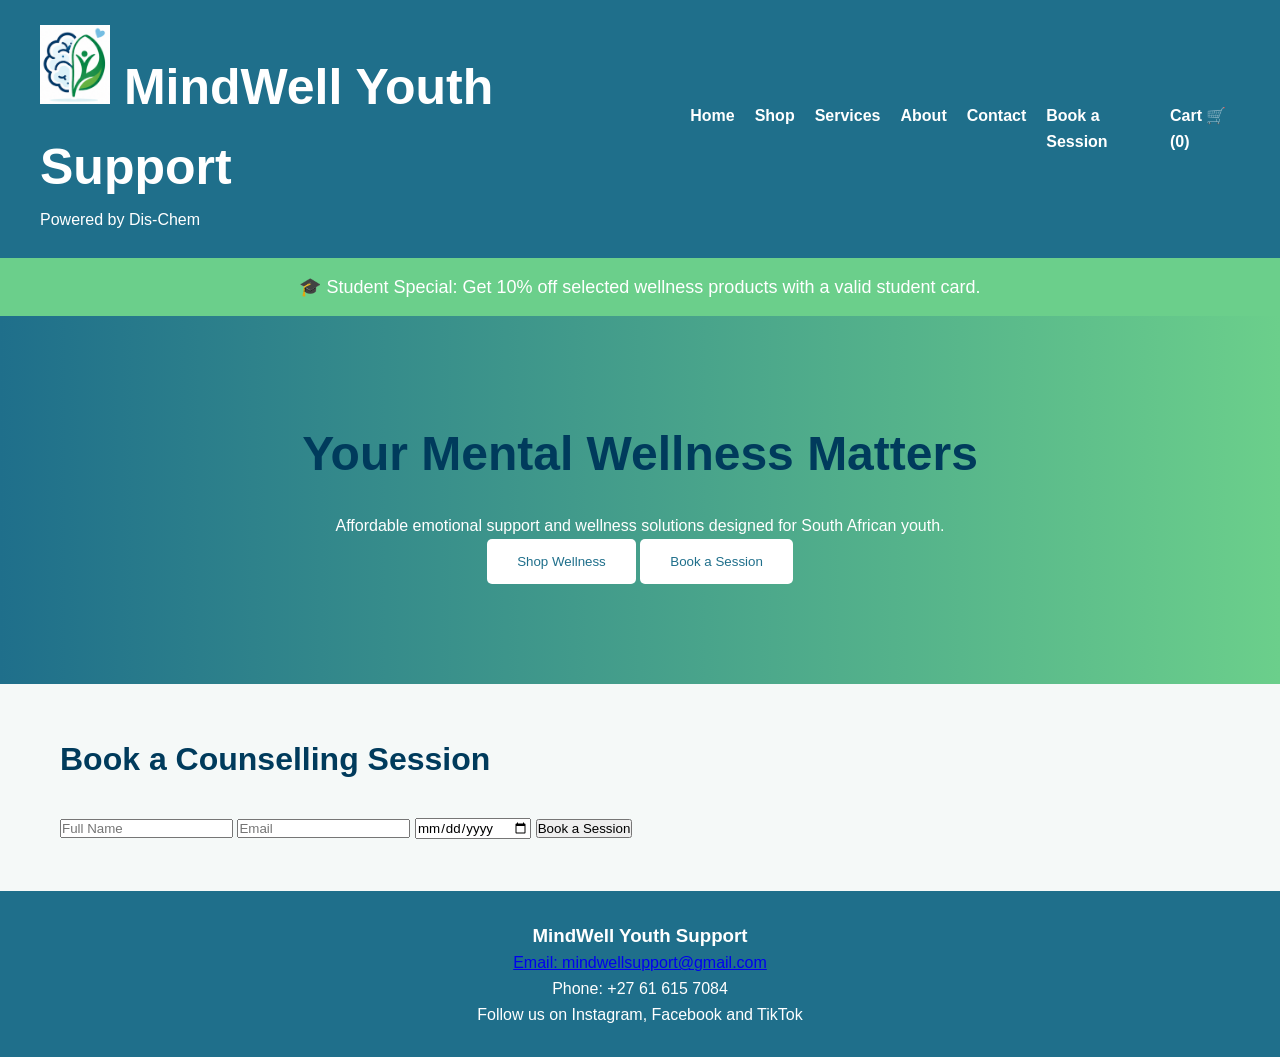
<file: index.html>
<!DOCTYPE html>
<html lang="en">
<head>
<meta charset="UTF-8">
<meta name="viewport" content="width=device-width, initial-scale=1.0">
<title>MindWell Youth Support</title>
<link rel="stylesheet" href="style.css">
</head>
<header>
    <div class="logo">
        <h1><img src="images/minilogo.png" alt="MindWell Logo">
          MindWell Youth Support</h1>
        <p>Powered by Dis-Chem</p>
    </div>

    <nav>
        <ul class="nav-links">
            <li><a href="index.html">Home</a></li>
            <li><a href="shop.html">Shop</a></li>
            <li><a href="service.html">Services</a></li>
            <li><a href="about.html">About</a></li>
            <li><a href="contact.html">Contact</a></li>
            <li><a href="book a session.html">Book a Session</a></li>
            <li><a href="cart.html">Cart 🛒 (<span id="cartItemCount">0</span>)</a></li>
        </ul>
    </nav>
</header>
 <div class="banner">
     🎓 Student Special:
     Get 10% off selected wellness products with a valid student card.
 </div>
<body>
 <section class="hero">
     <h2>Your Mental Wellness Matters</h2>
     <p>Affordable emotional support and wellness solutions designed for South African youth.</p>
     <button onclick="window.location.href='shop.html'">Shop Wellness</button>
     <button onclick="window.location.href='book a session.html'">Book a Session</button>
 </section>
 <section id="booking">
    <h2>Book a Counselling Session</h2>
    <form id="bookingform">
        <input type="text" placeholder="Full Name" required>
        <input type="email" placeholder="Email" required>
        <input type="date" required>
        <button type="submit">Book a Session</button>
    </form>
 </section>
 <footer>
     <h3>MindWell Youth Support</h3>

     <a href="https://mail.google.com/mail/u/2/#inbox">
      <p>Email: mindwellsupport@gmail.com</p>
    </a>

     <p>Phone: +27 61 615 7084</p>

     <p>Follow us on Instagram, Facebook and TikTok</p>

 </footer>

 <script src="script.js"></script>

</body>
</html>
</file>
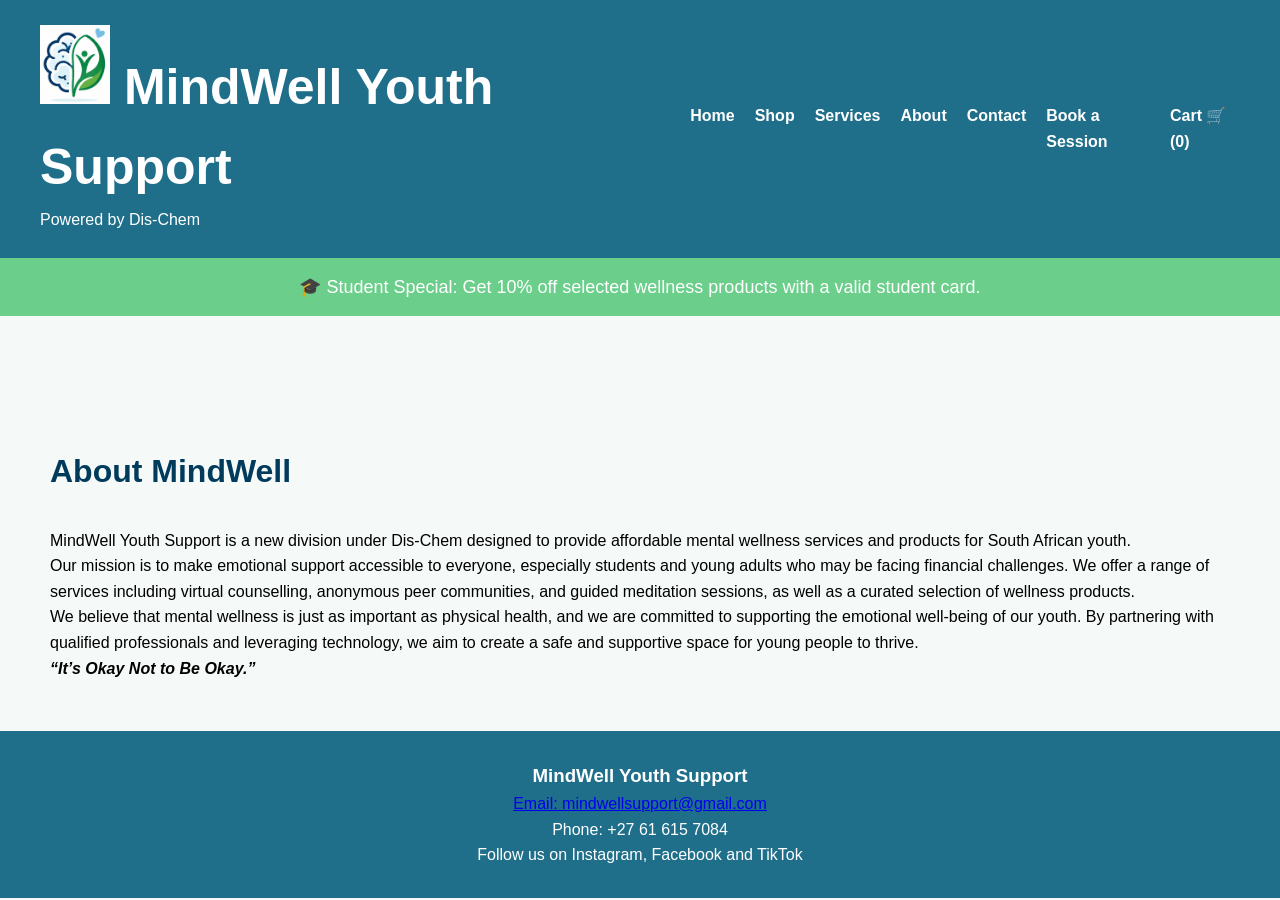
<file: about.html>
<!DOCTYPE html>
<html lang="en">
    <head>
        <meta charset="UTF-8">
        <meta name="viewport" content="width=device-width, initial-scale=1.0">
        <title>About</title>
        <link rel="stylesheet" href="style.css">
    </head>
<header>

        <div class="logo">
         <h1><img src="images/minilogo.png" alt="MindWell Logo">
          MindWell Youth Support</h1>
          <p>Powered by Dis-Chem</p>
        </div>

        <nav>
        <ul>
            <li><a href="index.html">Home</a></li>
            <li><a href="shop.html">Shop</a></li>
            <li><a href="service.html">Services</a></li>
            <li><a href="about.html">About</a></li>
            <li><a href="contact.html">Contact</a></li>
            <li><a href="book a session.html">Book a Session</a></li>
            <li><a href="cart.html">Cart 🛒 (<span id="cartItemCount">0</span>)</a></li>
        </ul>
    </nav>
</header>
    <div class="banner">
     🎓 Student Special:
     Get 10% off selected wellness products with a valid student card.
   </div>
<body>
<section id="about">
    <h2>About MindWell</h2>

    <p>
        MindWell Youth Support is a new division under Dis-Chem designed to provide
        affordable mental wellness services and products for South African youth.
    </p>
    <p>
        Our mission is to make emotional support accessible to everyone, especially students
        and young adults who may be facing financial challenges. We offer a range of services including virtual counselling, anonymous peer communities, and guided meditation sessions, as well as a curated selection of wellness products.
    </p>
    <p>
        We believe that mental wellness is just as important as physical health, and we are committed to supporting the emotional well-being of our youth. By partnering with qualified professionals and leveraging technology, we aim to create a safe and supportive space for young people to thrive.
    </p>
    <i><b>“It’s Okay Not to Be Okay.”</b></i>

</section>
<footer>
    <h3>MindWell Youth Support</h3>

    <a href="https://mail.google.com/mail/u/2/#inbox">
      <p>Email: mindwellsupport@gmail.com</p>
    </a>

    <p>Phone: +27 61 615 7084</p>

    <p>Follow us on Instagram, Facebook and TikTok</p>

</footer>

<script src="script.js"></script>

</body>
</html>
</file>
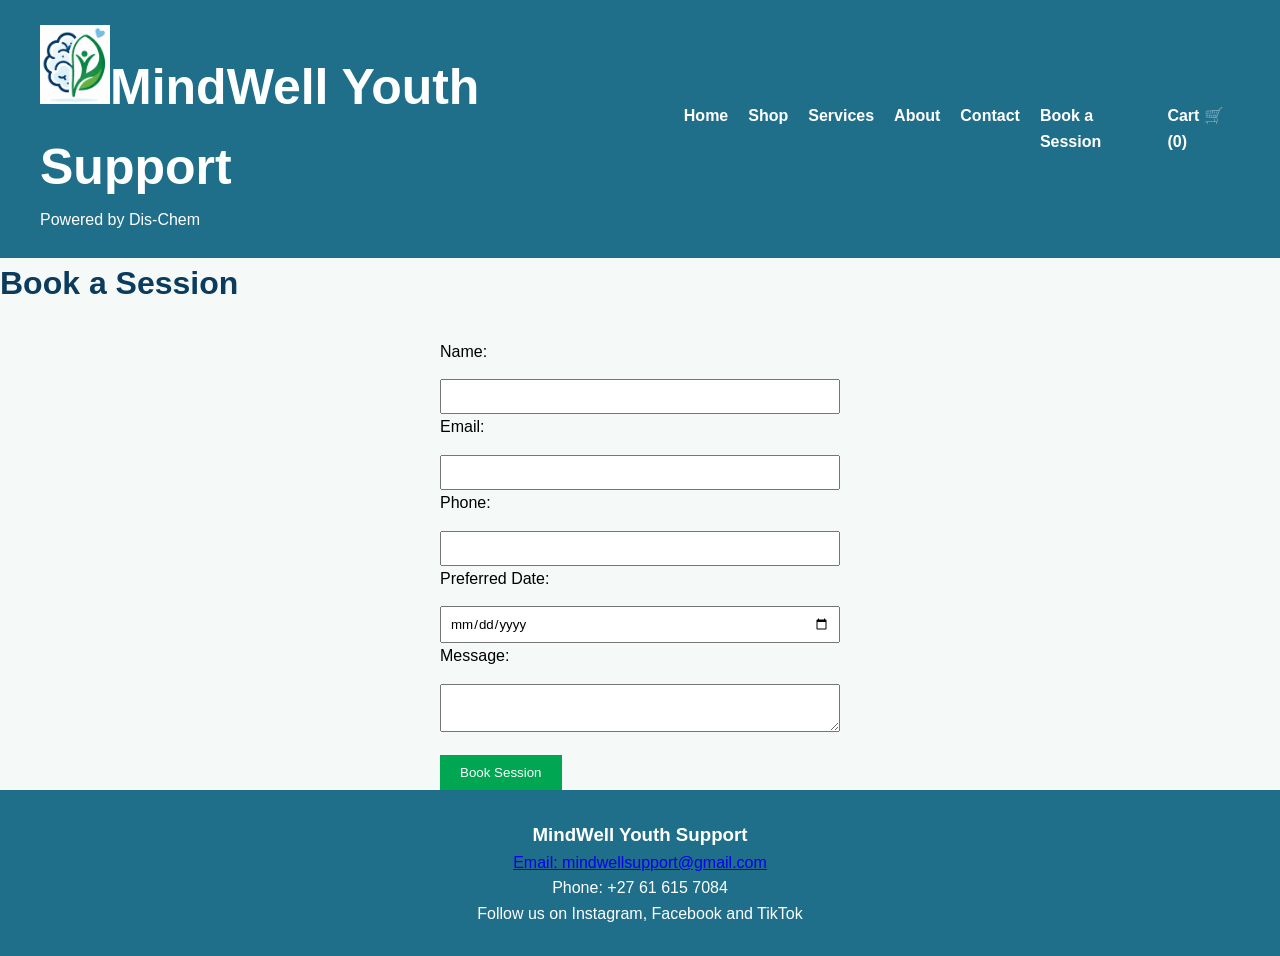
<file: book a session.html>
<!DOCTYPE html>
<html lang="en">
    <head>
        <meta charset="UTF-8">
        <meta name="viewport" content="width=device-width, initial-scale=1.0">
        <title>Book a Session</title>
        <link rel="stylesheet" href="style.css">
        <style>
            body{
                font-family: Arial, sans-serif;
            }
            h2{
             color: #0b3c5d;
            }
            form{
                max-width: 400px;
                margin: 0 auto;
            }
            label{
                display: block;
                margin-bottom: 10PX;
            }
            input, textarea{
                width: 100%;
                padding: 8px;
                margin-top: 5px;
            }
            button{
                margin-top: 15px;
                background-color: #00a651;
                color: white;
                border: none;
                padding: 10px 20px;
                cursor: pointer;
            }
            button:hover{
                background-color: #0b3c5d;
            }
        </style>
    </head>
    <header>
        <div class="logo">
          <h1><img src="images/minilogo.png" alt="MindWell Logo">MindWell Youth Support</h1>
          <p>Powered by Dis-Chem</p>
        </div>

        <nav>
        <ul class="nav-links">
            <li><a href="index.html">Home</a></li>
            <li><a href="shop.html">Shop</a></li>
            <li><a href="service.html">Services</a></li>
            <li><a href="about.html">About</a></li>
            <li><a href="contact.html">Contact</a></li>
            <li><a href="book a session.html">Book a Session</a></li>
            <li><a href="cart.html">Cart 🛒 (<span id="cartItemCount">0</span>)</a></li>
        </ul>
        </nav>
        </header>
        <body>
            <h2>Book a Session</h2>
            <form id="sessionForm" action="mailto:mindwellsupport@gmail.com" method="post">
                <label for="name">Name:</label>
                <input type="text" id="name" name="name" required>

                <label for="email">Email:</label>
                <input type="email" id="email" name="email" required>

                <label for="phone">Phone:</label>
                <input type="tel" id="phone" name="phone">

                <label for="date">Preferred Date:</label>
                <input type="date" id="date" name="date">

                <label for="message">Message:</label>
                <textarea id="message" name="message"></textarea>

                <button type="submit">Book Session</button>
            </form>

            <script src="script.js"></script>
            <footer>
    <h3>MindWell Youth Support</h3>

    <a href="https://mail.google.com/mail/u/2/#inbox">
      <p>Email: mindwellsupport@gmail.com</p>
    </a>

    <p>Phone: +27 61 615 7084</p>

    <p>Follow us on Instagram, Facebook and TikTok</p>

    </footer>
</body>
</file>
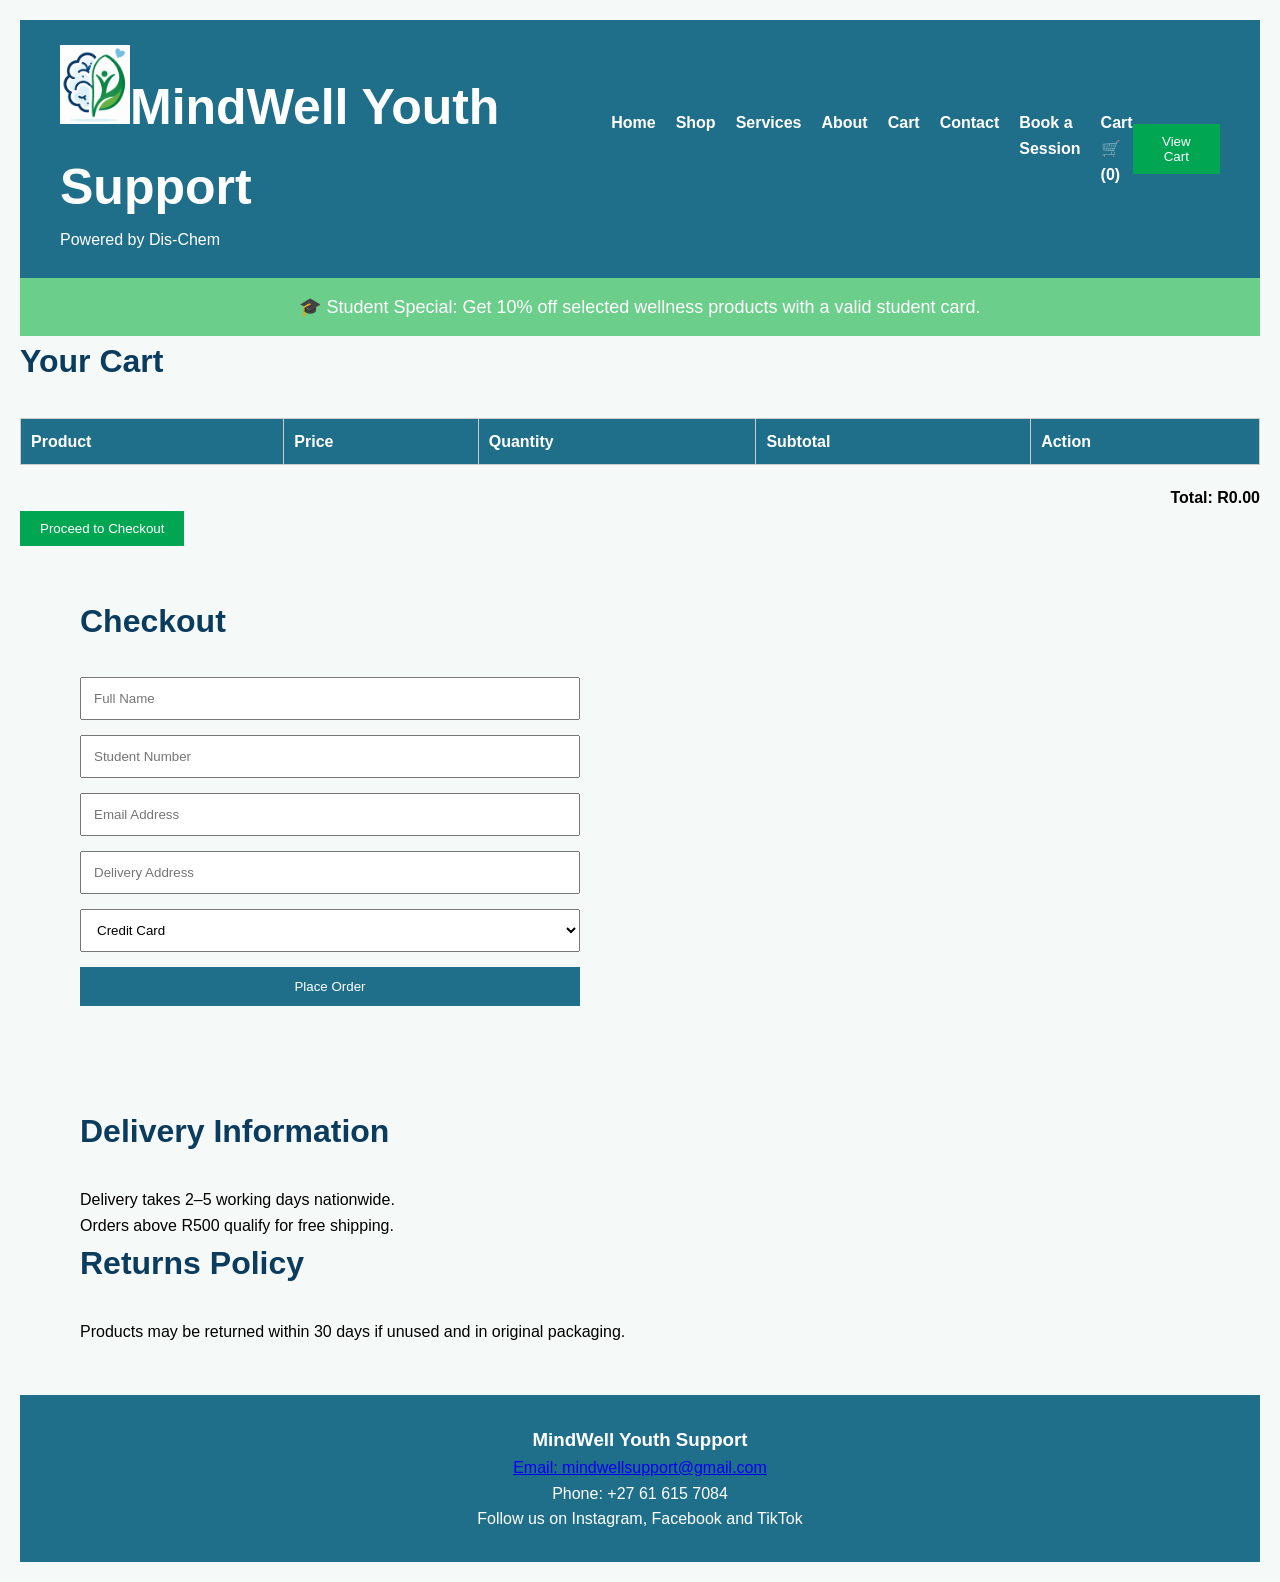
<file: cart.html>
<!DOCTYPE html>
<html lang="en">
    <head>
        <meta charset="UTF-8">
        <meta name="viewport" content="width=device-width, initial-scale=1.0">
        <title>Cart</title>
        <link rel="stylesheet" href="style.css">
        <style>
         body { font-family: Arial, sans-serif; padding: 20px; }
         h2 { color: #0b3c5d; }
         table { width: 100%; border-collapse: collapse; margin-top: 20px; }
         th, td { border: 1px solid #ccc; padding: 10px; text-align: left; }
         th { background-color: #1f6f8b; color: white; }
         .total { text-align: right; font-weight: bold; margin-top: 20px; }
         button { background: #00a651; color: white; border: none; padding: 10px 20px; cursor: pointer; }
         button:hover { background: #0b3c5d; }
         .remove-btn { background: #ff4d4d; }
         .remove-btn:hover { background: #cc0000; }
         input[type="number"] { width: 60px; padding: 5px; }
       </style>
    </head>
<header>    
        <div class="logo">
          <h1><img src="images/minilogo.png" alt="MindWell Logo">MindWell Youth Support</h1>
          <p>Powered by Dis-Chem</p>
        </div>
        
        <nav>
        <ul class="nav-links">
            <li><a href="index.html">Home</a></li>
            <li><a href="shop.html">Shop</a></li>
            <li><a href="service.html">Services</a></li>
            <li><a href="about.html">About</a></li>
            <li><a href="cart.html">Cart</a></li>
            <li><a href="contact.html">Contact</a></li>
            <li><a href="book a session.html">Book a Session</a></li>
            <li><a href="cart.html">Cart 🛒 (<span id="cartItemCount">0</span>)</a></li>
        </ul>
    </nav>
    <button onclick="window.location.href='cart.html'">View Cart</button>
    </div>
</header>

    <div class="banner">
     🎓 Student Special:
     Get 10% off selected wellness products with a valid student card.
   </div>

<body>
<h2>Your Cart</h2>
  <table id="cartTable">
    <thead>
      <tr>
        <th>Product</th>
        <th>Price</th>
        <th>Quantity</th>
        <th>Subtotal</th>
        <th>Action</th>
      </tr>
    </thead>
    <tbody></tbody>
  </table>
  <div class="total" id="cartTotal"></div>
  <button onclick="checkout()">Proceed to Checkout</button>

  <script>
    // Load cart from localStorage
    let cart = JSON.parse(localStorage.getItem("cart")) || [];

    function renderCart() {
      const tbody = document.querySelector("#cartTable tbody");
      tbody.innerHTML = "";
      let total = 0;

      cart.forEach(item => {
        const row = document.createElement("tr");
        row.innerHTML = `<td>${item.name}</td><td>R${item.price.toFixed(2)}</td><td><input type="number" value="${item.quantity}" min="1" onchange="updateQuantity('${item.name}', this.value)"></td><td>R${(item.price * item.quantity).toFixed(2)}</td><td><button class="remove-btn" onclick="removeFromCart('${item.name}')">Remove</button></td>`;
        tbody.appendChild(row);
        total += item.price * item.quantity;
      });

      document.getElementById("cartTotal").innerText = "Total: R" + total.toFixed(2);
    }

    function updateQuantity(productName, quantity) {
      const item = cart.find(i => i.name === productName);
      if (item) {
        item.quantity = parseInt(quantity);
        localStorage.setItem("cart", JSON.stringify(cart));
        renderCart();
      }
    }

    function removeFromCart(productName) {
      cart = cart.filter(item => item.name !== productName); // Remove item from cart
      localStorage.setItem("cart", JSON.stringify(cart));
      renderCart(); //rerender the cart after removal
    }

    function checkout() {
      alert("Thank you for your purchase! We’ll follow up via email.");
      localStorage.removeItem("cart");
      window.location.href = "index.html"; // redirect back to homepage
    }

    renderCart();
  </script>

<section class="checkout">
    <h2>Checkout</h2>

    <form>

        <input type="text" placeholder="Full Name" required>
 
        <input type="text" placeholder="Student Number" (Optional)>

        <input type="email" placeholder="Email Address" required>

        <input type="text" placeholder="Delivery Address" required>

        <select>
            <option>Credit Card</option>
            <option>Debit Card</option>
            <option>EFT</option>
            <option>PayFast</option>
        </select>

        <button type="submit">Place Order</button>

    </form>
</section>

<section class="shipping">
    <h2>Delivery Information</h2>

    <p>
        Delivery takes 2–5 working days nationwide.
    </p>

    <p>
        Orders above R500 qualify for free shipping.
    </p>

    <h2>Returns Policy</h2>

    <p>
        Products may be returned within 30 days
        if unused and in original packaging.
    </p>

</section>

<footer>
    <h3>MindWell Youth Support</h3>
    <a href="https://mail.google.com/mail/u/2/#inbox">
      <p>Email: mindwellsupport@gmail.com</p>
    </a>
    
    <p>Phone: +27 61 615 7084</p>

    <p>Follow us on Instagram, Facebook and TikTok</p>

</footer>

<script src="script.js"></script>

</body>
</html>
</file>
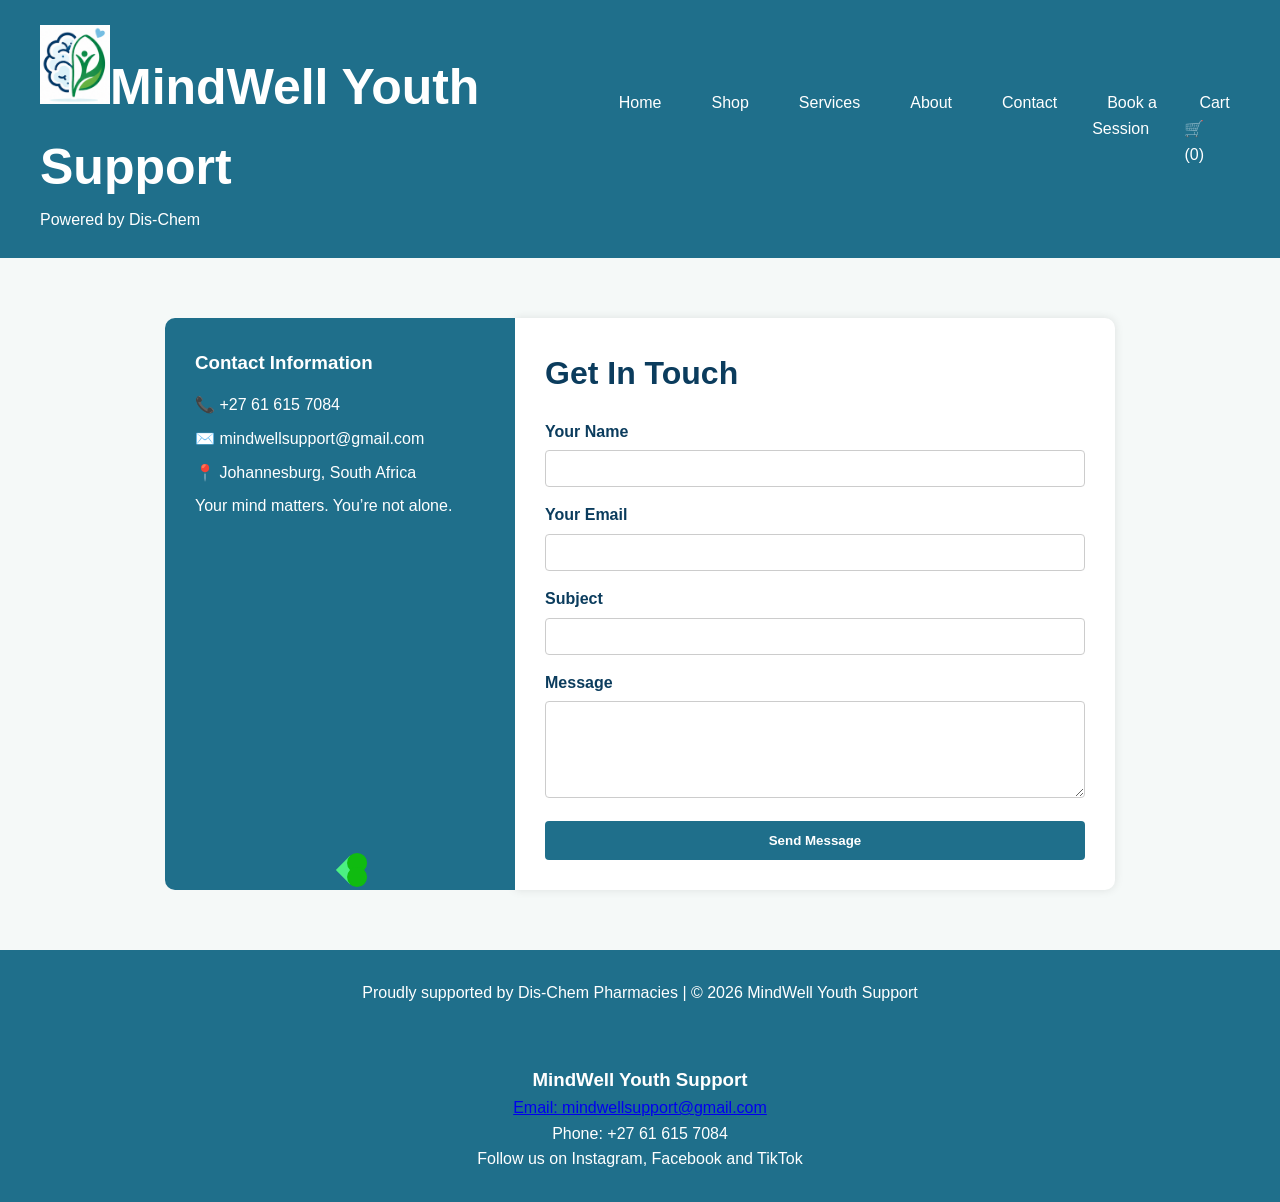
<file: contact.html>
<!DOCTYPE html>
<html lang="en">
    <head>
        <meta charset="UTF-8">
        <meta name="viewport" content="width=device-width, initial-scale=1.0">
        <title>Contact Us</title>
        <link rel="stylesheet" href="style.css">
    </head>

<header>
        <div class="logo">
          <h1><img src="images/minilogo.png" alt="MindWell Logo">MindWell Youth Support</h1>
          <p>Powered by Dis-Chem</p>
        </div>

        <nav>
        <ul class="nav-links">
            <li><a href="index.html">Home</a></li>
            <li><a href="shop.html">Shop</a></li>
            <li><a href="service.html">Services</a></li>
            <li><a href="about.html">About</a></li>
            <li><a href="contact.html">Contact</a></li>
            <li><a href="book a session.html">Book a Session</a></li>
            <li><a href="cart.html">Cart 🛒 (<span id="cartItemCount">0</span>)</a></li>
        </ul>
    </nav>
</header>
    <style>
    nav a {
      color: white;
      text-decoration: none;
      margin: 0 15px;
      font-weight: 500;
    }

    .contact-section {
      display: flex;
      flex-wrap: wrap;
      justify-content: center;
      padding: 60px 20px;
    }

    .contact-info {
      background-color: #1f6f8b;
      color: white;
      padding: 30px;
      border-radius: 10px 0 0 10px;
      flex: 1;
      min-width: 280px;
      max-width: 350px;
      position: relative;
      overflow: hidden;
    }

    .contact-info h3 {
      margin-bottom: 15px;
    }

    .contact-info p {
      margin: 8px 0;
    }

    .heart {
      position: absolute;
      bottom: 10px;
      left: 50%;
      width: 20px;
      height: 20px;
      background-color: #4cf083;
      transform: rotate(45deg);
      animation: float 6s infinite ease-in-out;
    }

    .heart::before, .heart::after {
      content: "";
      position: absolute;
      width: 20px;
      height: 20px;
      background-color: #10bb10;
      border-radius: 50%;
    }

    .heart::before {
      top: -10px;
      left: 0;
    }

    .heart::after {
      left: 10px;
      top: 0;
    }

    @keyframes float {
      0% { transform: translateY(0) rotate(45deg); opacity: 1; }
      100% { transform: translateY(-150px) rotate(45deg); opacity: 0; }
    }

    .contact-form {
      background-color: white;
      padding: 30px;
      border-radius: 0 10px 10px 0;
      box-shadow: 0 0 10px rgba(0,0,0,0.1);
      flex: 2;
      min-width: 300px;
      max-width: 600px;
    }

    .contact-form h2 {
      color: #0b3c5d;
      margin-bottom: 20px;
    }

    label {
      display: block;
      margin-bottom: 6px;
      font-weight: bold;
      color: #0b3c5d;
    }

    input, textarea {
      width: 100%;
      padding: 10px;
      margin-bottom: 15px;
      border: 1px solid #ccc;
      border-radius: 4px;
    }

    button {
      background-color: #1f6f8b;
      color: white;
      border: none;
      padding: 12px 20px;
      border-radius: 4px;
      cursor: pointer;
      font-weight: bold;
      width: 100%;
    }

    button:hover {
      background-color: #0b3c5d;
    }

    .success {
      display: none;
      color: #00a651;
      font-weight: bold;
      text-align: center;
      margin-top: 15px;
      animation: fadeIn 1s ease forwards;
    }

    @keyframes fadeIn {
      from { opacity: 0; transform: scale(0.9); }
      to { opacity: 1; transform: scale(1); }
    }
  </style>
</head>
<body>
  <section class="contact-section">
    <div class="contact-info">
      <h3>Contact Information</h3>
      <p>📞 +27 61 615 7084</p>
      <p>✉️ mindwellsupport@gmail.com</p>
      <p>📍 Johannesburg, South Africa</p>
      <p>Your mind matters. You’re not alone.</p>
      <div class="heart"></div>
    </div>

    <div class="contact-form">
      <h2>Get In Touch</h2>
      <form id="contactForm">
        <label for="name">Your Name</label>
        <input type="text" id="name" required>

        <label for="email">Your Email</label>
        <input type="email" id="email" required>

        <label for="subject">Subject</label>
        <input type="text" id="subject" required>

        <label for="message">Message</label>
        <textarea id="message" rows="5" required></textarea>

        <button type="submit">Send Message</button>
      </form>
      <div id="response" class="success">✅ Thank you! Your message has been sent successfully.</div>
    </div>
  </section>

  <footer>
    Proudly supported by Dis-Chem Pharmacies | © 2026 MindWell Youth Support
  </footer>

  <script>
    document.getElementById("contactForm").addEventListener("submit", function(e) {
      e.preventDefault();
      const response = document.getElementById("response");
      response.style.display = "block";
      this.reset();
    });
  </script>
  <footer>
     <h3>MindWell Youth Support</h3>

     <a href="https://mail.google.com/mail/u/2/#inbox">
      <p>Email: mindwellsupport@gmail.com</p>
    </a>

     <p>Phone: +27 61 615 7084</p>

     <p>Follow us on Instagram, Facebook and TikTok</p>
 </footer>
  <script src="script.js"></script>
</body>
</html>
</file>
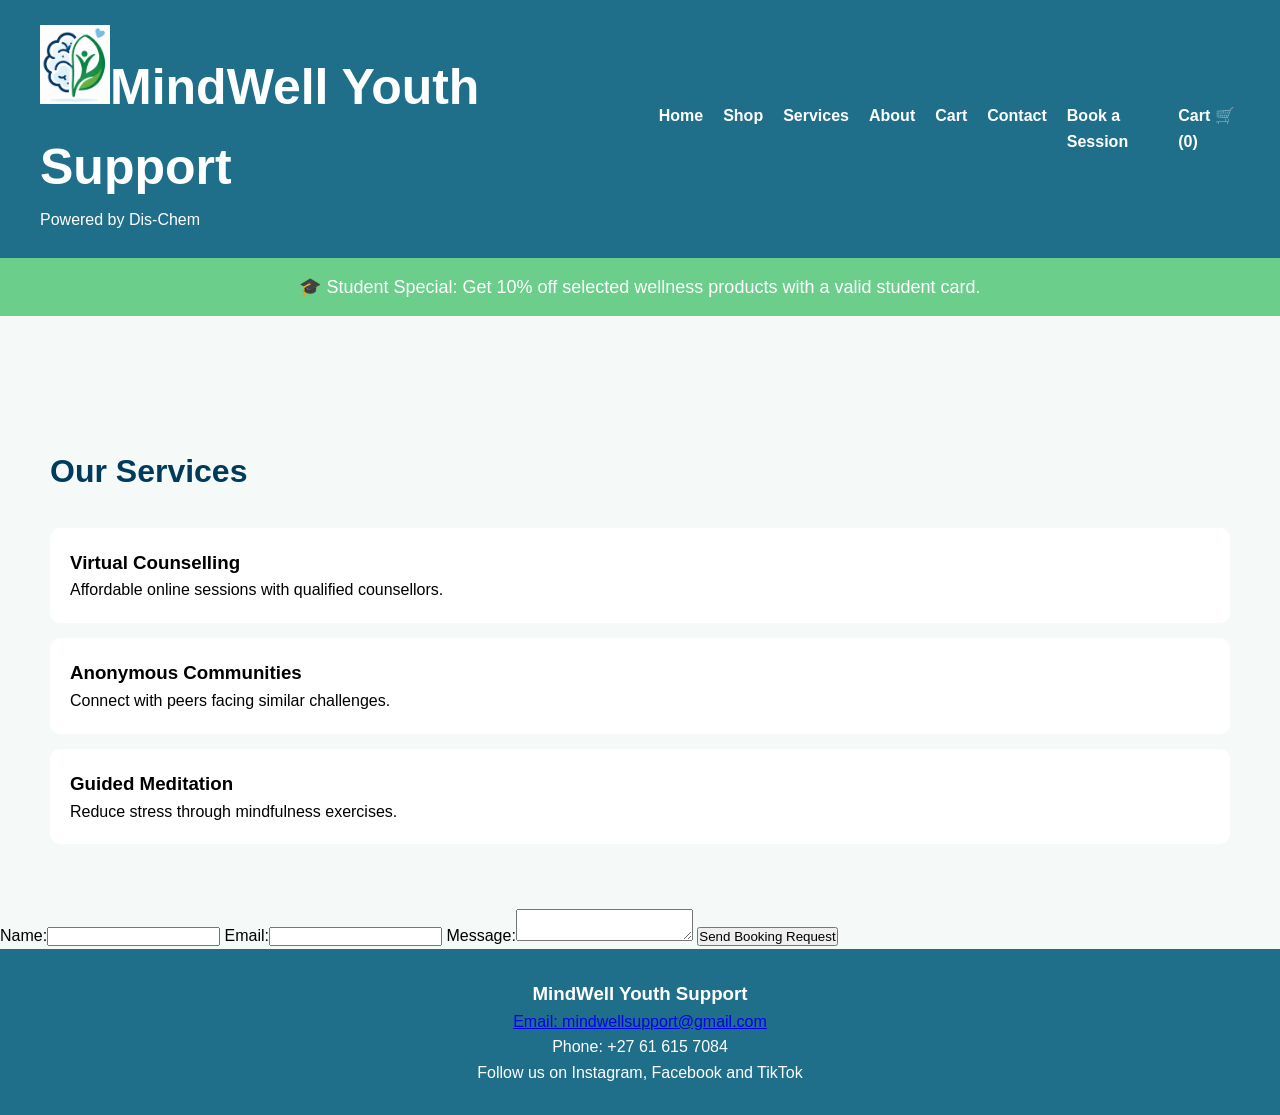
<file: service.html>
<!DOCTYPE html>
<html lang="en">
    <head>
        <meta charset="UTF-8">
        <meta name="viewport" content="width=device-width, initial-scale=1.0">
        <title>Services</title>
        <link rel="stylesheet" href="style.css">
    </head>
<header>
        <div class="logo">
          <h1><img src="images/minilogo.png" alt="MindWell Logo">MindWell Youth Support</h1>
          <p>Powered by Dis-Chem</p>
        </div>

        <nav>
        <ul class="nav-links">
            <li><a href="index.html">Home</a></li>
            <li><a href="shop.html">Shop</a></li>
            <li><a href="service.html">Services</a></li>
            <li><a href="about.html">About</a></li>
            <li><a href="cart.html">Cart</a></li>
            <li><a href="contact.html">Contact </a></li>
            <li><a href="book a session.html">Book a Session</a></li>
            <li><a href="cart.html">Cart 🛒 (<span id="cartItemCount">0</span>)</a></li>
        </ul>
    </nav>
</header>
    <div class="banner">
     🎓 Student Special:
     Get 10% off selected wellness products with a valid student card.
   </div>
<body>
    <section id="services">
    <h2>Our Services</h2>

    <div class="service-box">
        <h3>Virtual Counselling</h3>
        <p>Affordable online sessions with qualified counsellors.</p>
    </div>

    <div class="service-box">
        <h3>Anonymous Communities</h3>
        <p>Connect with peers facing similar challenges.</p>
    </div>

    <div class="service-box">
        <h3>Guided Meditation</h3>
        <p>Reduce stress through mindfulness exercises.</p>
    </div>

</section>
<form id="sessionForm" action="mailto:support@mindwell.org" method="post" enctype="text/plain">
  <label>Name:</label><input type="text" name="name" required>
  <label>Email:</label><input type="email" name="email" required>
  <label>Message:</label><textarea name="message" required></textarea>
  <button type="submit">Send Booking Request</button>
</form>

<footer>
    <h3>MindWell Youth Support</h3>

    <a href="https://mail.google.com/mail/u/2/#inbox">
      <p>Email: mindwellsupport@gmail.com</p>
    </a>

    <p>Phone: +27 61 615 7084</p>

    <p>Follow us on Instagram, Facebook and TikTok</p>

</footer>

<script src="script.js"></script>

</body>
</html>
</file>
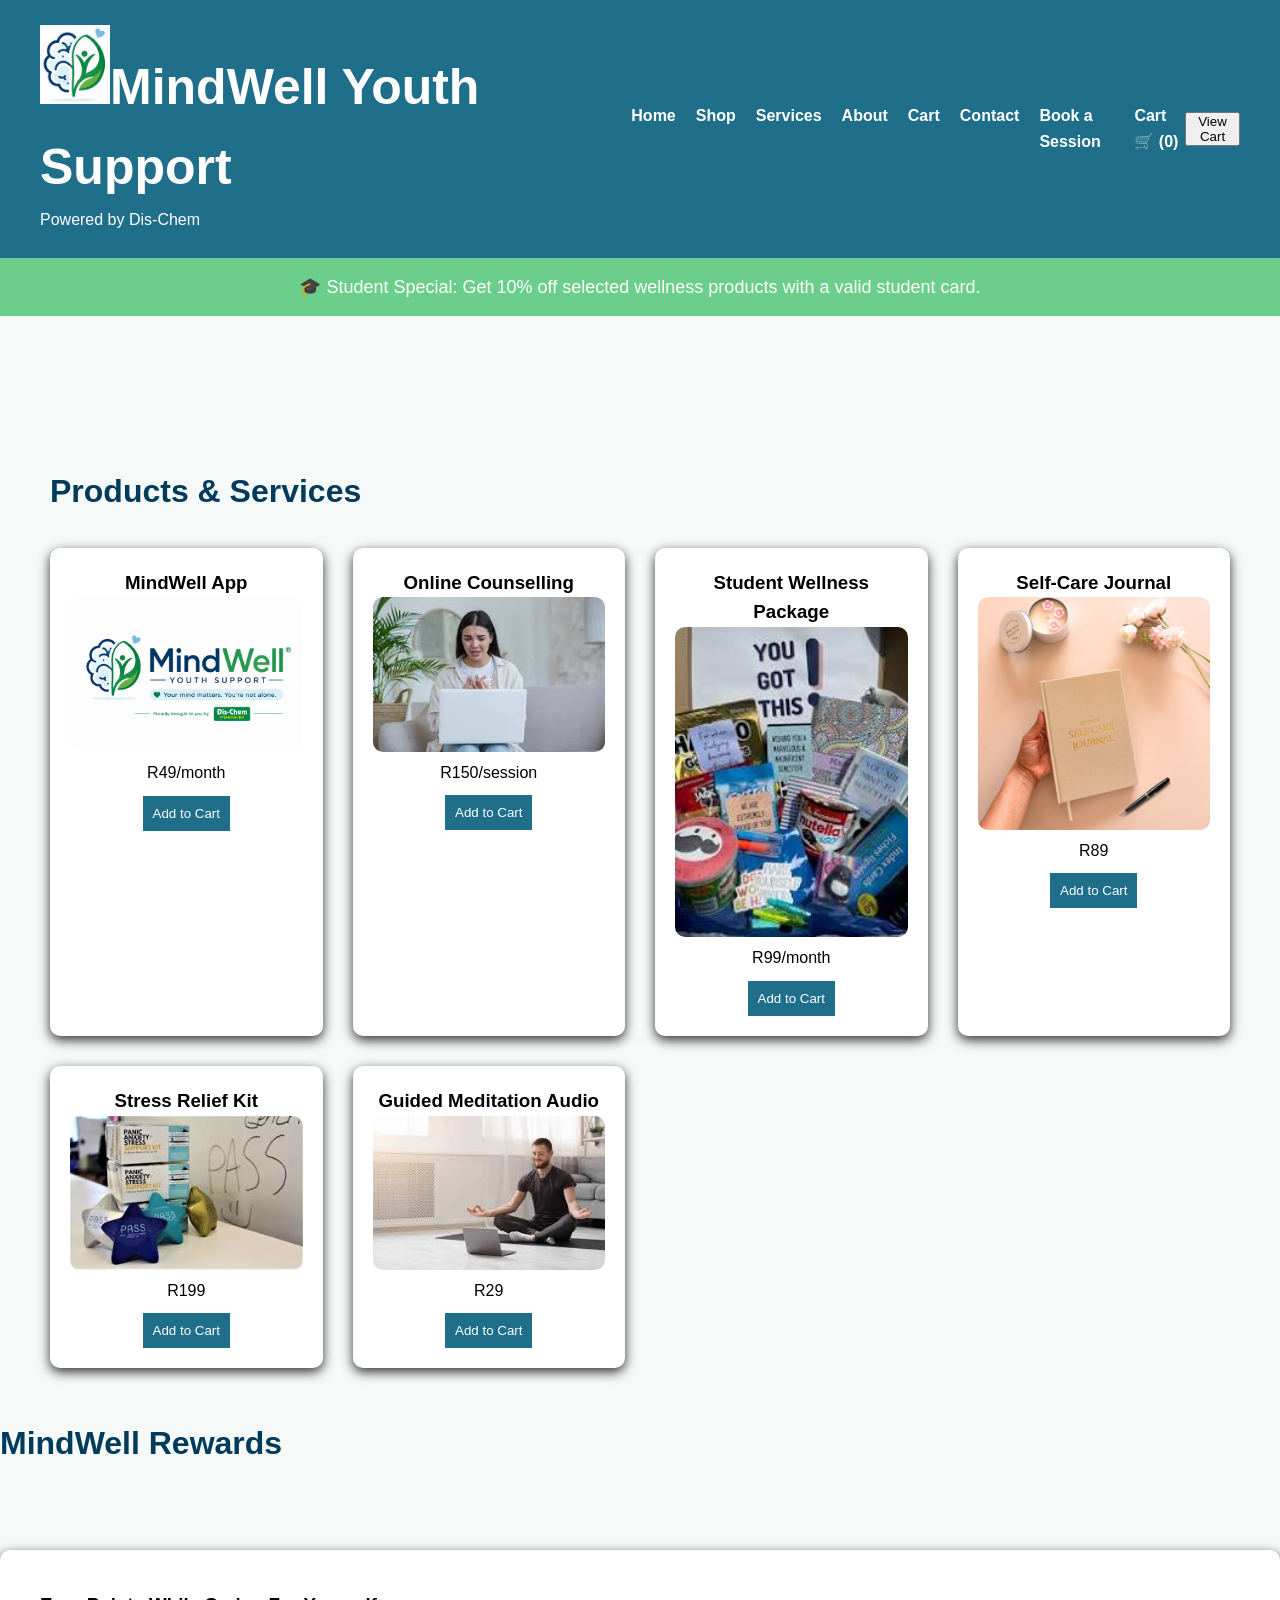
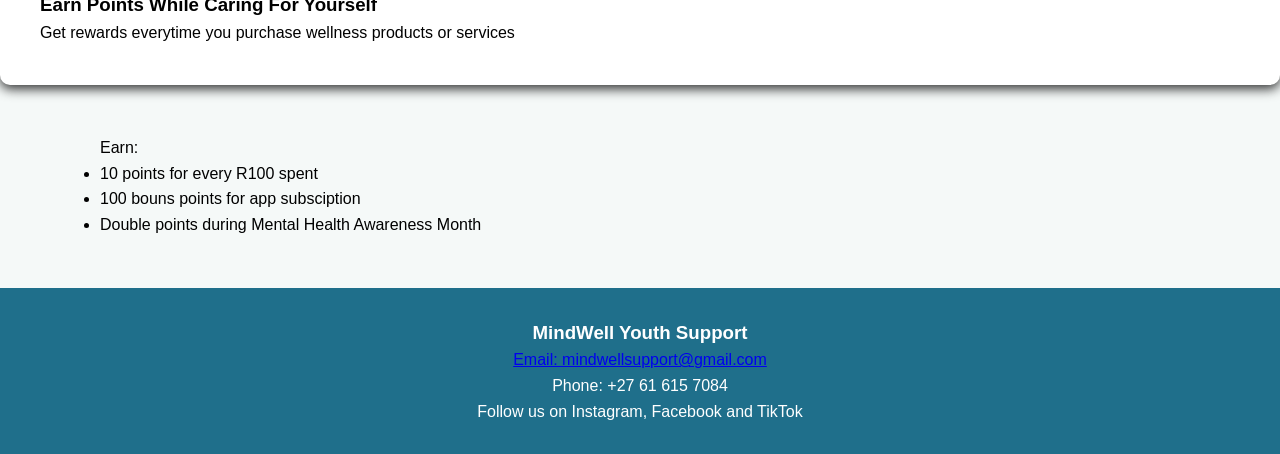
<file: shop.html>
<!DOCTYPE html>
<html lang="en">
    <head>
        <meta charset="UTF-8">
        <meta name="viewport" content="width=device-width, initial-scale=1.0">
        <title>Shop</title>
        <link rel="stylesheet" href="style.css">
    </head>
 <header>
        <div class="logo">
          <h1><img src="images/minilogo.png" alt="MindWell Logo">MindWell Youth Support</h1>
          <p>Powered by Dis-Chem</p>
        </div>

        <nav>
        <ul class="nav-links">
            <li><a href="index.html">Home</a></li>
            <li><a href="shop.html">Shop</a></li>
            <li><a href="service.html">Services</a></li>
            <li><a href="about.html">About</a></li>
            <li><a href="cart.html">Cart</a></li>
            <li><a href="contact.html">Contact</a></li>
            <li><a href="book a session.html">Book a Session</a></li>
            <li><a href="cart.html">Cart 🛒 (<span id="cartItemCount">0</span>)</a></li>
        </ul>
    </nav>
  <button onclick="window.location.href='cart.html'">View Cart</button>
</header>
    <div class="banner">
     🎓 Student Special:
     Get 10% off selected wellness products with a valid student card.
   </div>

<body>
    <section id="products">
        <!-- Product cards here -->
    </section>

    <section id="shop">
      <h2>Products & Services</h2>

     <div class="products">

        <div class="card">
            <h3>MindWell App</h3>
            <img src="images/mindwelllogo.png" alt="MindWell App">
            <p>R49/month</p>
            <button onclick="addToCart('MindWell App',49)">Add to Cart</button>
            <script>
              function addToCart(productName, price) {
                let cart = JSON.parse(localStorage.getItem("cart")) || [];
                const existingItem = cart.find(item => item.name === productName);
                if (existingItem) {
                  existingItem.quantity += 1; // Increment quantity if item already in cart
                } else {
                  cart.push({ name: productName, price: price, quantity: 1 });
                }
                localStorage.setItem("cart", JSON.stringify(cart));
                alert(`${productName} added to cart!`);
              }
            </script> 
        </div>

        <div class="card">
            <h3>Online Counselling</h3>
            <img src="images/onlin counselling2.jpg" alt="Online Counselling">
            <p>R150/session</p>
            <button onclick="addToCart('Counselling Session',150)">Add to Cart</button>
            <script>
              function addToCart(productName, price) {
                let cart = JSON.parse(localStorage.getItem("cart")) || [];
                const existingItem = cart.find(item => item.name === productName);
                if (existingItem) {
                  existingItem.quantity += 1; // Increment quantity if item already in cart
                } else {
                  cart.push({ name: productName, price: price, quantity: 1 });
                }
                localStorage.setItem("cart", JSON.stringify(cart));
                alert(`${productName} added to cart!`);
              }
            </script>
        </div>

        <div class="card">
            <h3>Student Wellness Package</h3>
            <img src="images/wellness package.jpg" alt="Student Wellness Package">
            <p>R99/month</p>
            <button onclick="addToCart('Student Wellness Package',99)">Add to Cart</button>
            <script>
              function addToCart(productName, price) {
                let cart = JSON.parse(localStorage.getItem("cart")) || [];
                const existingItem = cart.find(item => item.name === productName);
                if (existingItem) {
                  existingItem.quantity += 1; // Increment quantity if item already in cart
                } else {
                  cart.push({ name: productName, price: price, quantity: 1 });
                }
                localStorage.setItem("cart", JSON.stringify(cart));
                alert(`${productName} added to cart!`);
              }
            </script>
        </div>

        <div class="card">
            <h3>Self-Care Journal</h3>
            <img src="images/selfcare journal - Copy.webp" alt="Self-Care Journal">
            <p>R89</p>
            <button onclick="addToCart('Self-Care Journal',89)">Add to Cart</button>
            <script>
              function addToCart(productName, price) {
                let cart = JSON.parse(localStorage.getItem("cart")) || [];
                const existingItem = cart.find(item => item.name === productName);
                if (existingItem) {
                  existingItem.quantity += 1; // Increment quantity if item already in cart
                } else {
                  cart.push({ name: productName, price: price, quantity: 1 });
                }
                localStorage.setItem("cart", JSON.stringify(cart));
                alert(`${productName} added to cart!`);
              }
            </script>
        </div>

        <div class="card">
            <h3>Stress Relief Kit</h3>
            <img src="images/stressrelief.jpg" alt="Stress Relief Kit">
            <p>R199</p>
            <button onclick="addToCart('Stress Relief Kit',199)">Add to Cart</button>
            <script>
              function addToCart(productName, price) {
                let cart = JSON.parse(localStorage.getItem("cart")) || [];
                const existingItem = cart.find(item => item.name === productName);
                if (existingItem) {
                  existingItem.quantity += 1; // Increment quantity if item already in cart
                } else {
                  cart.push({ name: productName, price: price, quantity: 1 });
                }
                localStorage.setItem("cart", JSON.stringify(cart));
                alert(`${productName} added to cart!`);
              }
            </script>
        </div>

        <div class="card">
            <h3>Guided Meditation Audio</h3>
            <img src="images/guided meditation.jpg" alt="Guided Meditation Audio">
            <p>R29</p>
            <button onclick="addToCart('Guided Meditation Audio',29)">Add to Cart</button>
            <script>
              function addToCart(productName, price) {
                let cart = JSON.parse(localStorage.getItem("cart")) || [];
                const existingItem = cart.find(item => item.name === productName);
                if (existingItem) {
                  existingItem.quantity += 1; // Increment quantity if item already in cart
                } else {
                  cart.push({ name: productName, price: price, quantity: 1 });
                }
                localStorage.setItem("cart", JSON.stringify(cart));
                alert(`${productName} added to cart!`);
              }
            </script>
        </div>

     </div>
 </section>


   <p>
     <h2>MindWell Rewards</h2>
      <div class="rewards">
         <h3>Earn Points While Caring For Yourself</h3>
         <p>Get rewards everytime you purchase wellness products or services</p>
      </div>
  </p>

 <section>
 <div class="container">

    <p>Earn:</p>
    <ul>
        <li>10 points for every R100 spent</li>
        <li>100 bouns points for app subsciption</li>
        <li>Double points during Mental Health Awareness Month</li>
    </ul>

 </div>
 </section>

 <footer>
    <h3>MindWell Youth Support</h3>

    <a href="https://mail.google.com/mail/u/2/#inbox">
      <p>Email: mindwellsupport@gmail.com</p>
    </a>

    <p>Phone: +27 61 615 7084</p>

    <p>Follow us on Instagram, Facebook and TikTok</p>

 </footer>

 <script src="script.js"></script>

</body>
</html>
</file>
<file: style.css>
*{
margin:0;
padding:0;
box-sizing:border-box;
font-family:Arial,sans-serif;
}

body{
background:#f5f9f8;
margin:0;
padding:0;
font-family:Arial,sans-serif;
line-height:1.6;
}

h2{
    margin-bottom:30px;
    font-size:32px;
    color:#003b5c;
}

h1{
    font-size:50px;
    color:#fff
}

header{
background:#1f6f8b;
color:white;
padding: 25px 40px;
display:flex;
justify-content:space-between;
align-items:center;
}

nav ul{
display:flex;
list-style:none;
}

nav ul li{
margin-left:20px;
}

nav a{
text-decoration:none;
color:white;
font-weight:bold;
}

.hero{
background:linear-gradient(to right,#1f6f8b,#6bcf8b);
color:white;
text-align:center;
padding:100px 20px;
}

.hero h2{
font-size:3rem;
margin-bottom:20px;
}

.hero button{
padding:15px 30px;
border:none;
background:white;
color:#1f6f8b;
cursor:pointer;
border-radius:5px;
}

#shop{
padding:50px;
}

.products{
display:grid;
grid-template-columns:repeat(auto-fit,minmax(250px,1fr));
gap:30px;
margin-top:30px;
}

.card{
background:white;
padding:20px;
border-radius:10px;
text-align:center;
box-shadow: 0 4px 12px rgba(0, 0, 0, 0.8);
transition:0.3s;
}

.card button{
margin-top:10px;
padding:10px;
background:#1f6f8b;
color:white;
border:none;
cursor:pointer;
}

.card:hover{
    transform:translateY(-5px);
}

#services,
#about,
#cart,
#checkout,
#shipping{
padding:50px;
margin-top:80px;
}

.service-box{
background:white;
padding:20px;
margin-bottom:15px;
border-radius:10px;
}

.checkout form{
display:flex;
flex-direction:column;
gap:15px;
max-width:500px;
}

.checkout input,
.checkout select{
padding:12px;
}

.checkout button{
padding:12px;
background:#1f6f8b;
color:white;
border:none;
}

footer{
background:#1f6f8b;
color:white;
text-align:center;
padding:30px;
}


section{
    padding:50px 60px;
}

.rewards{
    margin-top:80px;
    padding:40px;
    background:white;
    border-radius:10px;
    box-shadow: 0 4px 12px rgba(0, 0, 0, 0.8);
}

.container{
    max-width:1400px;
    margin:0 auto;
    padding:0 40px;
}

.logo img{
    width:70px;
    height:auto;
}

.card img{
    width:100%;
    height:auto;
    border-radius:10px;
}

.banner{
    background:#6bcf8b;
    color:white;
    text-align:center;
    padding:15px 20px;
    font-size:18px;
}
</file>
